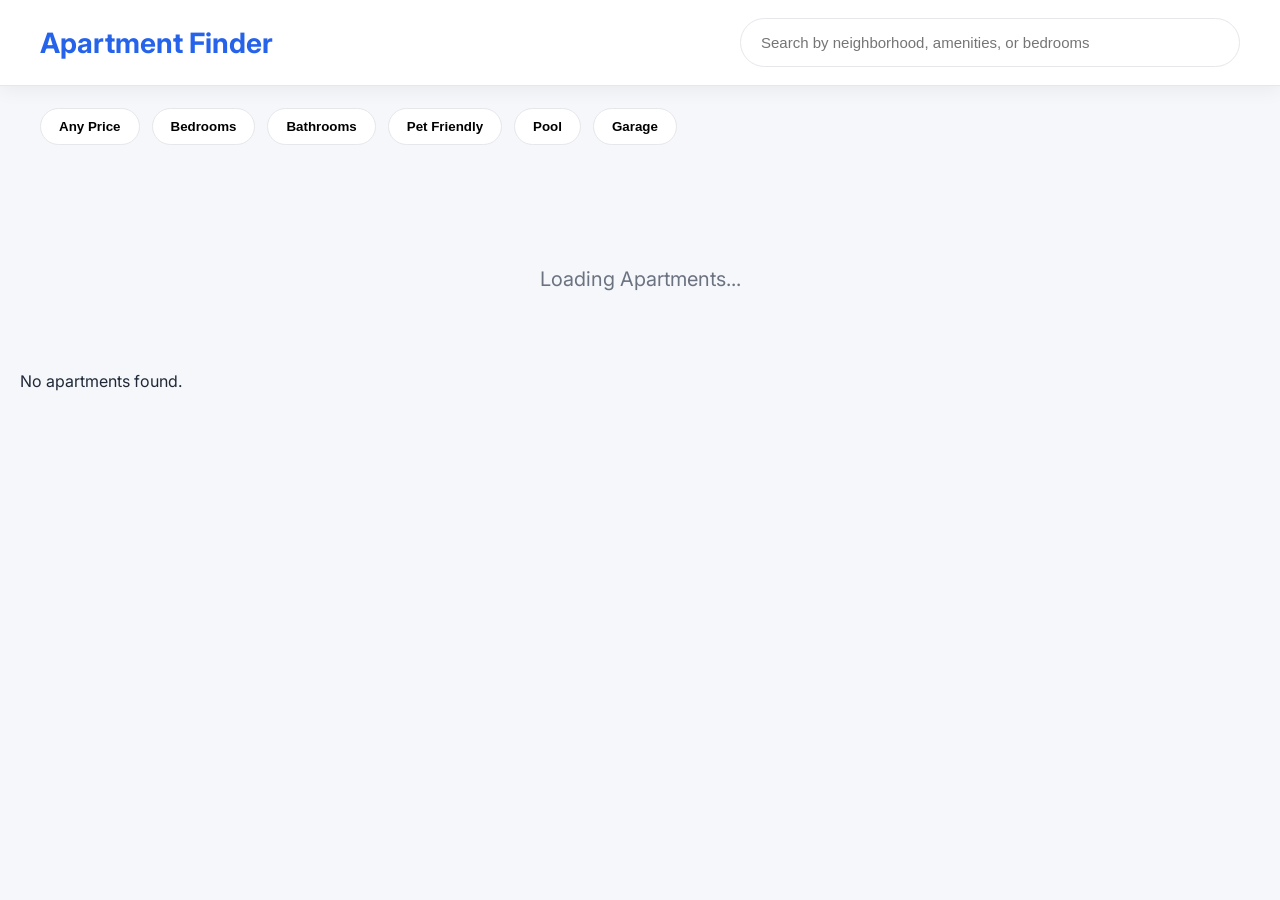
<file: index.html>
<!DOCTYPE html>
<html lang="en">
<head>
<meta charset="UTF-8">
<meta name="viewport" content="width=device-width, initial-scale=1.0">

<title>Apartment Search</title>

<link rel="stylesheet" href="style.css">
<link rel="stylesheet" href="cards.css">
<link rel="stylesheet" href="modal.css">

<link rel="preconnect" href="https://fonts.googleapis.com">
<link href="https://fonts.googleapis.com/css2?family=Inter:wght@300;400;500;600;700&display=swap" rel="stylesheet">

</head>

<body>

<header>

<div class="logo">

Apartment Finder

</div>

<div class="searchBox">

<input
id="search"
type="text"
placeholder="Search by neighborhood, amenities, or bedrooms">

</div>

</header>

<section class="filters">

<button>Any Price</button>

<button>Bedrooms</button>

<button>Bathrooms</button>

<button>Pet Friendly</button>

<button>Pool</button>

<button>Garage</button>

</section>

<main>

<div id="loading">

Loading Apartments...

</div>

<div id="listingGrid">

</div>

</main>

<div id="listingModal" class="modal">

<div class="modalContent">

<button id="closeModal">

✕

</button>

<div id="modalBody">

</div>

</div>

</div>

<script src="api.js"></script>
<script src="listings.js"></script>
<script src="app.js"></script>
<script src="modal.js"></script>
<script src="unlock.js"></script>

</body>
</html>
</file>
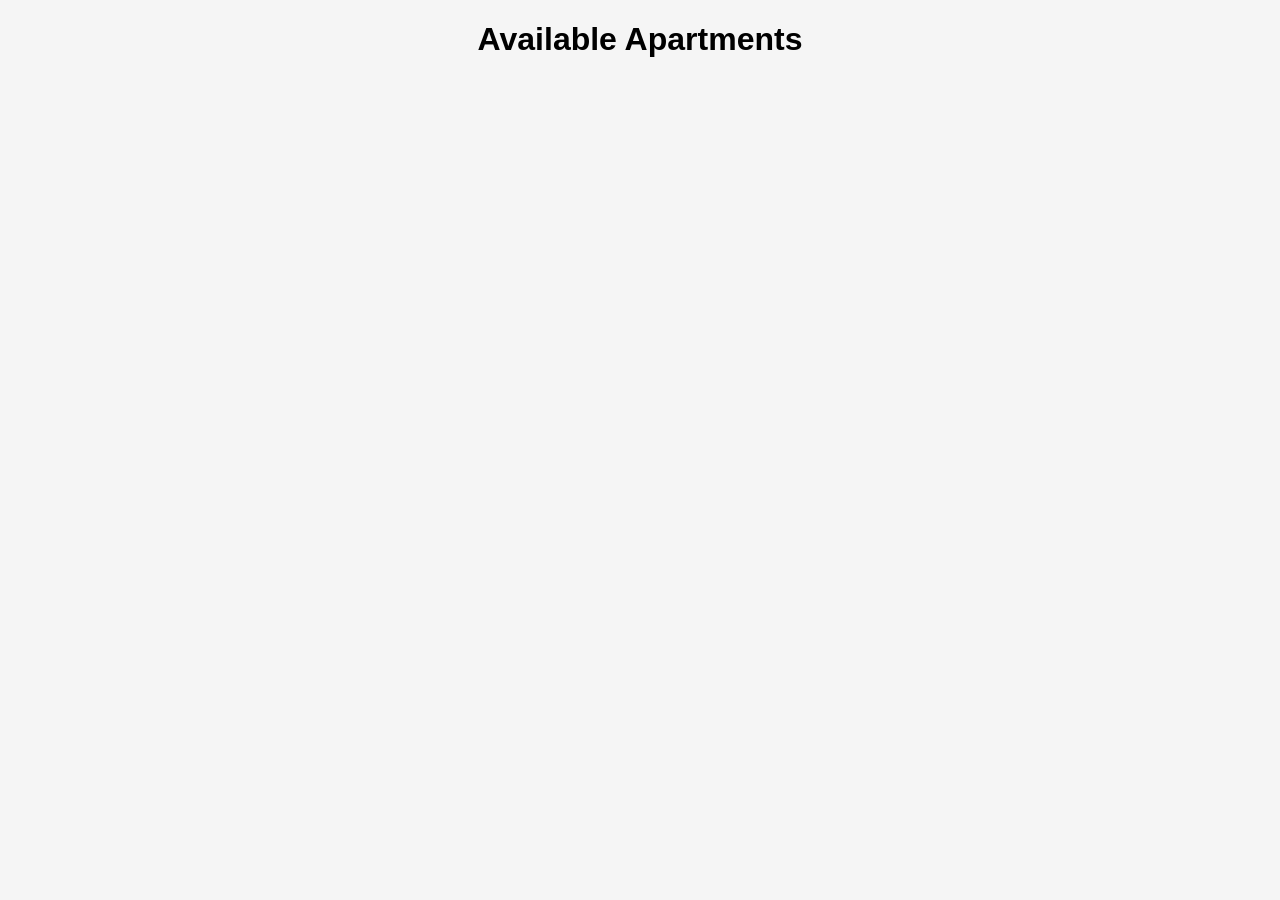
<file: listings.html>
<!DOCTYPE html>
<html>
<head>

<meta charset="UTF-8">

<title>Apartment Listings</title>

<style>

body{
    font-family:Arial;
    background:#f5f5f5;
    margin:0;
}

h1{
    text-align:center;
}

#listings{
    display:grid;
    grid-template-columns:repeat(auto-fill,minmax(350px,1fr));
    gap:20px;
    padding:20px;
}

.card{
    background:white;
    border-radius:12px;
    overflow:hidden;
    box-shadow:0 4px 10px rgba(0,0,0,.15);
}

.gallery img{
    width:100%;
    display:block;
    margin-bottom:8px;
}

.gallery video{
    width:100%;
    margin-bottom:8px;
}

.info{
    padding:15px;
}

.info h2{
    margin:0;
}

.price{
    color:green;
    font-size:22px;
    font-weight:bold;
}

</style>

</head>

<body>

<h1>Available Apartments</h1>

<div id="listings"></div>

<script>
const API = "https://script.google.com/macros/s/AKfycbxP6mavWezKYPYiq-Han6SbNZj3FcY-RKU66mjjbLUfXkoyc0JPhUifITYE9qvFB4vM/exec";

async function loadListings() {

    const response = await fetch(API + "?action=list");
    const listings = await response.json();

    const container = document.getElementById("listings");

    container.innerHTML = "";

    listings.forEach(listing => {

        const images = listing.images
            .map(img => `<img src="${img}" class="listing-image">`)
            .join("");

        const video = listing.video
    ? `
    <iframe
        src="${getDrivePreview(listing.video)}"
        width="100%"
        height="350"
        frameborder="0"
        allow="autoplay"
        allowfullscreen>
    </iframe>
    `
    : "";

        container.innerHTML += `

        <div class="listing">

            <h2>${listing.property}</h2>

            <p>${listing.address}</p>

            <p>$${listing.price}</p>

            <p>${listing.beds} Bed • ${listing.baths} Bath • ${listing.sqft} Sq Ft</p>

            <p>${listing.amenities}</p>

            <div class="gallery">
                ${images}
            </div>

            ${video}

            <button onclick="openListing('${listing.id}')">
                View Details
            </button>

        </div>

        `;

    });

}

async function openListing(id){

    const response = await fetch(API + "?action=get&id=" + id);
    const listing = await response.json();

    console.log(listing);

}

loadListings();
</script>

</body>
</html>
</file>
<file: style.css>
/* ==========================================================
   Apartment Finder
   Base Styles
   ========================================================== */

:root{

    --primary:#2563eb;
    --primary-hover:#1d4ed8;

    --background:#f5f7fb;

    --card:#ffffff;

    --text:#1f2937;

    --muted:#6b7280;

    --border:#e5e7eb;

    --shadow:0 10px 30px rgba(0,0,0,.08);

    --radius:18px;

}

*{

    margin:0;
    padding:0;
    box-sizing:border-box;

}

html{

    scroll-behavior:smooth;

}

body{

    background:var(--background);

    font-family:"Inter",sans-serif;

    color:var(--text);

    min-height:100vh;

}

/* =========================================
   HEADER
========================================= */

header{

    position:sticky;

    top:0;

    z-index:1000;

    display:flex;

    justify-content:space-between;

    align-items:center;

    padding:18px 40px;

    background:white;

    border-bottom:1px solid var(--border);

    box-shadow:0 5px 18px rgba(0,0,0,.05);

}

.logo{

    font-size:28px;

    font-weight:700;

    color:var(--primary);

}

.searchBox{

    width:500px;

    max-width:100%;

}

.searchBox input{

    width:100%;

    padding:15px 20px;

    border-radius:999px;

    border:1px solid var(--border);

    font-size:15px;

    outline:none;

    transition:.25s;

}

.searchBox input:focus{

    border-color:var(--primary);

    box-shadow:0 0 0 4px rgba(37,99,235,.15);

}

/* =========================================
   FILTER BAR
========================================= */

.filters{

    display:flex;

    gap:12px;

    flex-wrap:wrap;

    padding:22px 40px;

}

.filters button{

    background:white;

    border:1px solid var(--border);

    border-radius:999px;

    padding:10px 18px;

    cursor:pointer;

    transition:.25s;

    font-weight:600;

}

.filters button:hover{

    background:var(--primary);

    color:white;

    border-color:var(--primary);

}

/* =========================================
   MAIN
========================================= */

main{

    max-width:1500px;

    margin:auto;

    padding:20px;

}

/* =========================================
   LISTING GRID
========================================= */

#listingGrid{

    display:grid;

    grid-template-columns:repeat(auto-fill,minmax(360px,1fr));

    gap:28px;

}

/* =========================================
   LOADING
========================================= */

#loading{

    text-align:center;

    padding:80px;

    font-size:20px;

    color:var(--muted);

}

/* =========================================
   MODAL
========================================= */

.modal{

    position:fixed;

    inset:0;

    background:rgba(0,0,0,.55);

    display:none;

    justify-content:center;

    align-items:center;

    padding:30px;

    z-index:5000;

}

.modal.show{

    display:flex;

    animation:fade .25s;

}

.modalContent{

    background:white;

    width:min(1200px,95vw);

    max-height:92vh;

    overflow:auto;

    border-radius:24px;

    box-shadow:var(--shadow);

    position:relative;

    animation:slide .35s ease;

}

#closeModal{

    position:absolute;

    right:18px;

    top:18px;

    width:42px;

    height:42px;

    border:none;

    border-radius:50%;

    cursor:pointer;

    font-size:20px;

    background:#f3f4f6;

    transition:.2s;

}

#closeModal:hover{

    background:#e5e7eb;

}

/* =========================================
   ANIMATIONS
========================================= */

@keyframes fade{

    from{

        opacity:0;

    }

    to{

        opacity:1;

    }

}

@keyframes slide{

    from{

        opacity:0;

        transform:translateY(25px);

    }

    to{

        opacity:1;

        transform:translateY(0);

    }

}

/* =========================================
   RESPONSIVE
========================================= */

@media(max-width:900px){

header{

    flex-direction:column;

    gap:15px;

    padding:20px;

}

.searchBox{

    width:100%;

}

.filters{

    padding:20px;

}

}

@media(max-width:600px){

#listingGrid{

    grid-template-columns:1fr;

}

}
</file>
<file: cards.css>
/* ==========================================================
   LISTING CARDS
   ========================================================== */

.listing-card{

    background:#fff;

    border-radius:20px;

    overflow:hidden;

    box-shadow:0 8px 25px rgba(0,0,0,.08);

    transition:.35s;

    cursor:pointer;

    position:relative;

    display:flex;

    flex-direction:column;

    opacity:0;

    transform:translateY(40px);

}

.listing-card.visible{

    opacity:1;

    transform:translateY(0);

    transition:
        opacity .6s ease,
        transform .6s ease;

}

.listing-card:hover{

    transform:translateY(-8px);

    box-shadow:0 18px 45px rgba(0,0,0,.18);

}

.listing-image{

    position:relative;

    overflow:hidden;

    height:260px;

    background:#ddd;

}

.listing-image img{

    width:100%;

    height:100%;

    object-fit:cover;

    transition:transform .5s;

}

.listing-card:hover .listing-image img{

    transform:scale(1.08);

}

/* =====================================
   IMAGE BADGES
===================================== */

.price-badge{

    position:absolute;

    left:18px;

    bottom:18px;

    background:white;

    color:#111827;

    padding:10px 16px;

    border-radius:999px;

    font-size:20px;

    font-weight:700;

    box-shadow:0 4px 15px rgba(0,0,0,.15);

}

.image-count{

    position:absolute;

    right:18px;

    bottom:18px;

    background:rgba(0,0,0,.65);

    color:white;

    padding:8px 14px;

    border-radius:999px;

    font-size:14px;

}

/* =====================================
   CARD BODY
===================================== */

.listing-body{

    padding:22px;

}

.listing-title{

    font-size:22px;

    font-weight:700;

    margin-bottom:8px;

    color:#111827;

}

.listing-location{

    color:#6b7280;

    font-size:15px;

    margin-bottom:18px;

}

.listing-specs{

    display:flex;

    gap:18px;

    margin-bottom:18px;

    font-weight:600;

    color:#374151;

    flex-wrap:wrap;

}

.spec{

    display:flex;

    align-items:center;

    gap:6px;

}

/* =====================================
   AMENITIES
===================================== */

.amenities{

    display:flex;

    gap:8px;

    flex-wrap:wrap;

    margin-bottom:22px;

}

.amenity{

    background:#eef2ff;

    color:#2563eb;

    padding:8px 14px;

    border-radius:999px;

    font-size:13px;

    font-weight:600;

}

/* =====================================
   BUTTON
===================================== */

.learn-more{

    width:100%;

    border:none;

    background:#2563eb;

    color:white;

    padding:15px;

    border-radius:14px;

    cursor:pointer;

    font-size:16px;

    font-weight:600;

    transition:.25s;

}

.learn-more:hover{

    background:#1d4ed8;

}

/* =====================================
   RIBBON
===================================== */

.ribbon{

    position:absolute;

    top:18px;

    left:-35px;

    width:150px;

    background:#16a34a;

    color:white;

    text-align:center;

    padding:8px;

    font-size:13px;

    font-weight:700;

    transform:rotate(-45deg);

    box-shadow:0 4px 15px rgba(0,0,0,.2);

}

/* =====================================
   FAVORITE BUTTON
===================================== */

.favorite{

    position:absolute;

    top:18px;

    right:18px;

    width:46px;

    height:46px;

    border-radius:50%;

    background:white;

    display:flex;

    align-items:center;

    justify-content:center;

    font-size:22px;

    cursor:pointer;

    box-shadow:0 4px 15px rgba(0,0,0,.2);

    transition:.25s;

}

.favorite:hover{

    transform:scale(1.12);

}

.favorite.active{

    color:#ef4444;

}

/* =====================================
   DISTANCE BADGE
===================================== */

.distance{

    display:inline-flex;

    align-items:center;

    gap:6px;

    background:#f3f4f6;

    color:#374151;

    border-radius:999px;

    padding:8px 14px;

    font-size:13px;

    margin-bottom:18px;

}

/* =====================================
   PHOTO OVERLAY
===================================== */

.image-overlay{

    position:absolute;

    inset:0;

    background:linear-gradient(

        to top,

        rgba(0,0,0,.45),

        rgba(0,0,0,0)

    );

}

/* =====================================
   SKELETON LOADER
===================================== */

.skeleton{

    animation:pulse 1.4s infinite;

    background:linear-gradient(

        90deg,

        #ececec,

        #f8f8f8,

        #ececec

    );

    background-size:200%;

}

@keyframes pulse{

    from{

        background-position:200%;

    }

    to{

        background-position:-200%;

    }

}

/* =====================================
   MOBILE
===================================== */

@media(max-width:768px){

.listing-image{

    height:220px;

}

.listing-title{

    font-size:20px;

}

.price-badge{

    font-size:18px;

}

}
</file>
<file: modal.css>
/* ==========================================================
   LISTING MODAL
========================================================== */

.modal{

    position:fixed;

    inset:0;

    display:none;

    justify-content:center;

    align-items:center;

    background:rgba(0,0,0,.65);

    backdrop-filter:blur(8px);

    z-index:9999;

}

.modal.show{

    display:flex;

}

.modalContent{

    width:min(1400px,96vw);

    height:min(92vh,900px);

    background:white;

    border-radius:24px;

    overflow:hidden;

    display:grid;

    grid-template-columns:60% 40%;

    box-shadow:0 25px 70px rgba(0,0,0,.35);

}

/* LEFT */

.gallery{

    background:#111827;

    position:relative;

}

.gallery img{

    width:100%;

    height:100%;

    object-fit:cover;

}

.gallery-arrow{

    position:absolute;

    top:50%;

    transform:translateY(-50%);

    width:50px;

    height:50px;

    border-radius:50%;

    border:none;

    background:rgba(255,255,255,.9);

    cursor:pointer;

    font-size:22px;

}

.gallery-left{

    left:20px;

}

.gallery-right{

    right:20px;

}

/* RIGHT */

.details{

    overflow:auto;

    padding:40px;

}

.unlockNotice{

    background:#eef4ff;

    border-left:5px solid #2563eb;

    padding:18px;

    border-radius:12px;

    margin-bottom:30px;

}

.unlockNotice h3{

    margin-bottom:10px;

}

.detail-price{

    font-size:34px;

    font-weight:700;

    margin-bottom:15px;

}

.detail-specs{

    display:flex;

    gap:20px;

    margin-bottom:20px;

    font-weight:600;

}

.amenity-grid{

    display:flex;

    flex-wrap:wrap;

    gap:10px;

    margin-top:20px;

}

.unlockButton{

    width:100%;

    margin-top:35px;

    padding:18px;

    border:none;

    border-radius:14px;

    background:#2563eb;

    color:white;

    font-size:18px;

    cursor:pointer;

    transition:.25s;

}

.unlockButton:hover{

    background:#1d4ed8;

}

.closeModal{

    position:absolute;

    right:20px;

    top:20px;

    width:45px;

    height:45px;

    border:none;

    border-radius:50%;

    background:white;

    font-size:20px;

    cursor:pointer;

    z-index:50;
}
</file>
